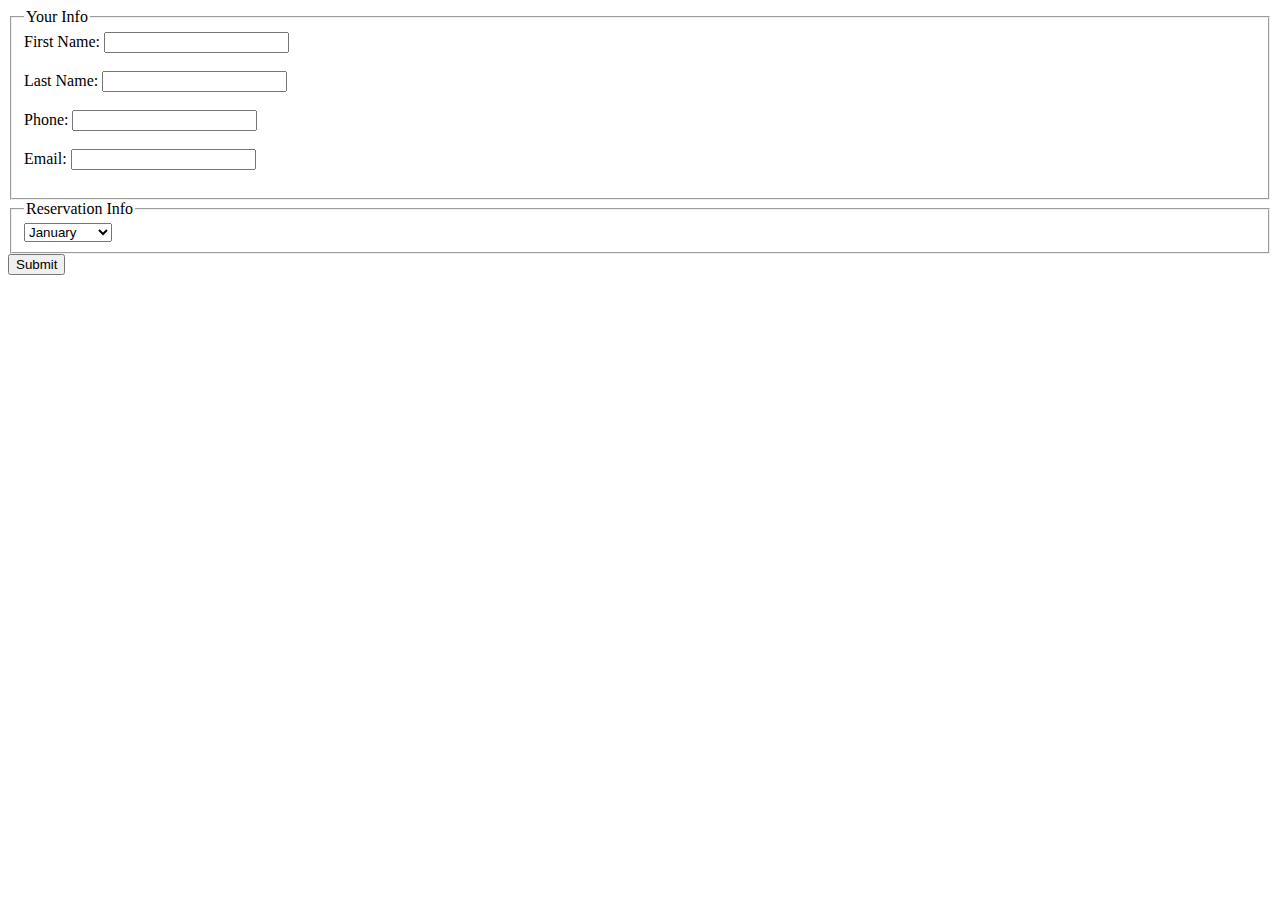
<file: back end/reserve.html>
<!DOCTYPE=html>
<html>
	<body>
		<form action="reserve.jsp" method="GET">
			<fieldset>
				<legend>Your Info</legend>
				First Name: <input type="text" name="first_name"><br><br>
				Last Name: <input type="text" name="last_name"><br><br>
				Phone: <input type"text" phone="phone_number"><br><br>
				Email: <input type"text" email="_email"><br><br>
			</fieldset>
			<fieldset>
				<legend>Reservation Info</legend>
				<select name="month">
					<option value="January">January</option>
					<option value="February">February</option>
					<option value="March">March</option>
					<option value="April">April</option>
					<option value="May">May</option>
					<option value="June">June</option>
					<option value="July">July</option>
					<option value="August">August</option>
					<option value="September">September</option>
					<option value="October">October</option>
					<option value="November">November</option>
					<option value="December">December</option>
				</select>
			</fieldset>
				<input type="submit" value="Submit">
		</form>
	</body>
</html>
</file>
